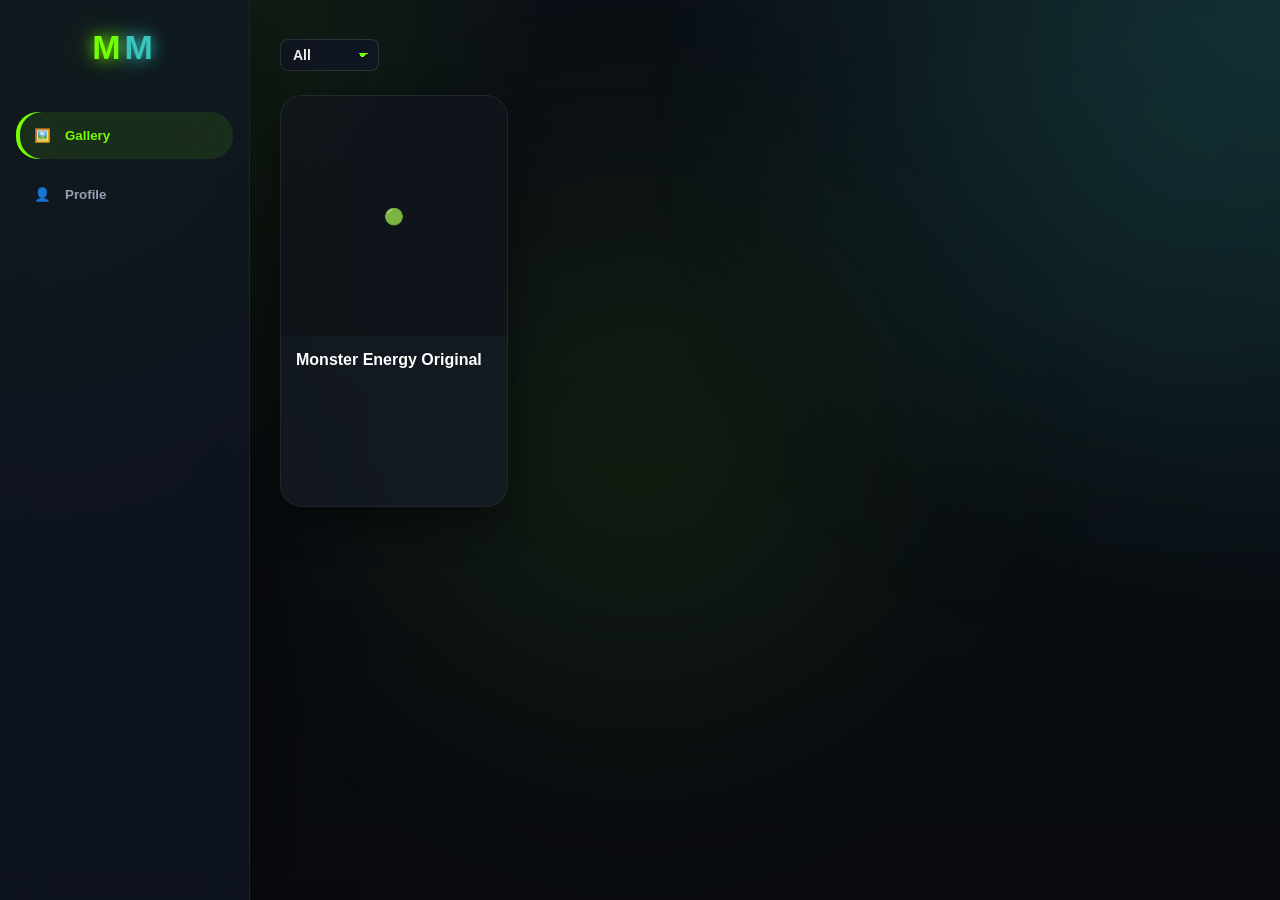
<file: index.html>
<!DOCTYPE html>
<html lang="ru">
<head>
    <meta charset="UTF-8">
    <meta name="viewport" content="width=device-width, initial-scale=1.0">
    <title>Your Monster Collection</title>
    <!-- Официальный скрипт Telegram -->
    <script src="https://telegram.org/js/telegram-web-app.js"></script>
    <link rel="stylesheet" href="style.css">
    <script src="script.js" defer></script>
</head>
<body>
    <div class="app-container">
        <!-- Боковая панель навигации -->
        <aside class="sidebar">
            <div class="logo">
                <span class="monster-text">M</span><span class="miku-text">M</span>
            </div>
            <nav class="nav-menu">
                <button class="nav-btn active" data-tab="gallery">
                    <span class="icon">🖼️</span>
                    <span class="btn-text">Gallery</span>
                </button>
                <button class="nav-btn" data-tab="profile">
                    <span class="icon">👤</span>
                    <span class="btn-text">Profile</span>
                </button>
            </nav>
        </aside>

        <!-- Основной контент -->
        <main class="content-area">
            <!-- Вкладка: Галерея -->
            <section id="gallery" class="tab-content active">
                <div class="title_badges">
                    <select class="variants" onchange="filterAllCards()">
                        <option value="all" selected>All</option>
                        <option value="ultra">Ultra</option>
                        <option value="juiced">Juiced</option>
                        <option value="classic">Classic</option>
                        <option value="nitro">Nitro</option>
                        <option value="vr46">VR46</option>
                    </select>
                </div>
                <div class="gallery-grid">
                    <!-- Резервная карточка на случай, если сервер лежит -->
                    <div class="card card-monster">
                        <div class="card-image">🟢</div>
                        <div class="card-info">
                            <h3>Monster Energy Original</h3>
                        </div>
                    </div>
                </div>
            </section>

            <!-- Вкладка: Профиль -->
            <section id="profile" class="tab-content">
                <div class="profile-container">
                    <div class="avatar-block">
                        <!-- Синхронизировано со скриптом -->
                        <div class="avatar" id="profile-avatar">
                            <span>?</span>
                        </div>
                        <h2 id="profile-name">Telegram User</h2>
                    </div>

                    <!-- НОВЫЙ БЛОК: Статистика пользователя -->
                    <div class="profile-stats">
                        <div class="stat-item">
                            <span class="stat-label">Total cans</span>
                            <!-- Класс nums-of-cans связан с вашей функцией countCans() -->
                            <span class="stat-value nums-of-cans">0</span>
                        </div>
                        <div class="stat-item">
                            <span class="stat-label">Average rating</span>
                            <!-- Новый id для вывода среднего рейтинга -->
                            <span class="stat-value" id="avg-rating">0.0</span>
                        </div>
                    </div>
                </div>
            </section>

        </main>
    </div>
</body>
</html>
</file>
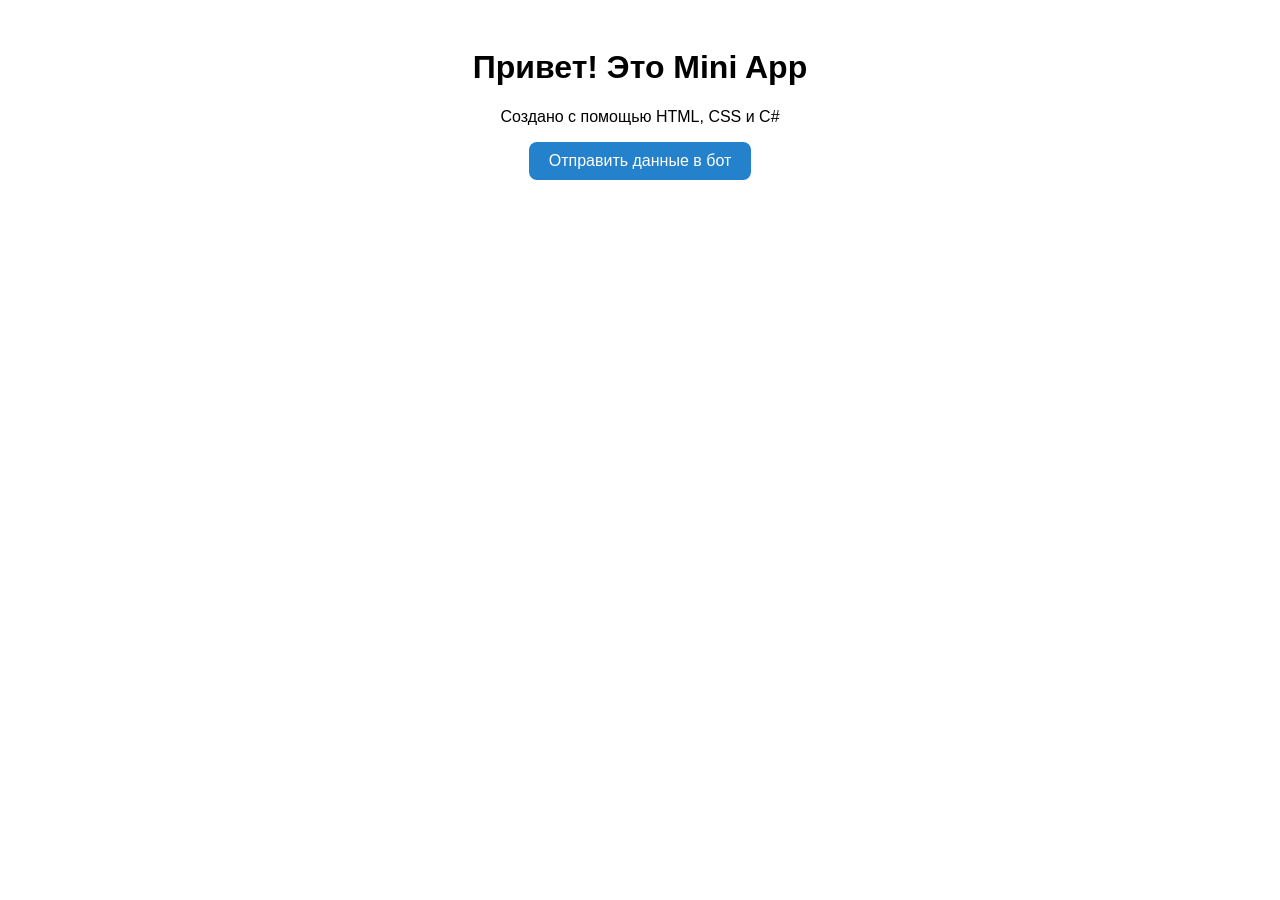
<file: miniApp.html>
<!DOCTYPE html>
<html lang="ru">
<head>
    <meta charset="UTF-8">
    <meta name="viewport" content="width=device-width, initial-scale=1.0">
    <title>Моё Мини Приложение</title>
    <link rel="stylesheet" href="miniApp.css">
    <script src="https://telegram.org"></script>
</head>
<body>
    <h1>Привет! Это Mini App</h1>
    <p>Создано с помощью HTML, CSS и C#</p>
    <button class="btn" onclick="sendDataToBot()">Отправить данные в бот</button>

    <script src="miniApp.js"></script>
</body>
</html>
</file>
<file: style.css>
:root {
    --bg: #07090d;
    --bg-secondary: #0d1118;
    --bg-panel: #111722;
    --bg-card: rgba(23, 28, 40, .72);

    --border: rgba(255, 255, 255, .06);
    --border-hover: rgba(255, 255, 255, .12);

    --monster: #76ff03;
    --monster-glow: #4dff00;

    --miku: #39c5bb;
    --miku-glow: #5ee7dd;

    --pink: #ff007f;

    --text: #ffffff;
    --text-muted: #95a0b5;

    --shadow: 0 15px 40px rgba(0, 0, 0, .45);
    --glass: blur(18px);
    --radius: 22px;
}

* {
    box-sizing: border-box;
    margin: 0;
    padding: 0;
    font-family: 'Segoe UI', Roboto, Helvetica, Arial, sans-serif;
}

body {
    margin: 0;
    color: var(--text);
    background:
        radial-gradient(circle at top left, rgba(118, 255, 3, .12), transparent 35%),
        radial-gradient(circle at top right, rgba(57, 197, 187, .14), transparent 40%),
        linear-gradient(180deg, #0b0f15 0%, #090b10 100%);
    min-height: 100vh;
    overflow-x: hidden;
    font-family: Inter, Segoe UI, sans-serif;
}

body::before {
    content: "";
    position: fixed;
    inset: -250px;
    background: radial-gradient(circle, rgba(118, 255, 3, .08), transparent 35%);
    filter: blur(80px);
    pointer-events: none;
}

body::after {
    content: "";
    position: fixed;
    right: -150px;
    top: -120px;
    width: 500px;
    height: 500px;
    border-radius: 50%;
    background: rgba(57, 197, 187, .08);
    filter: blur(140px);
    pointer-events: none;
}

/* Контейнер приложения */
.app-container {
    display: flex;
    min-height: 100vh;
}

.sidebar {
    width: 250px;
    background: rgba(111, 23, 34, .0); /* Исправлен цвет, чтобы не уходил в красный */
    background-color: rgba(17, 23, 34, .82);
    backdrop-filter: var(--glass);
    border-right: 1px solid var(--border);
    box-shadow: 20px 0 80px rgba(0, 0, 0, .35);
    padding: 28px 16px;
}

.logo {
    font-size: 34px;
    font-weight: 900;
    letter-spacing: 4px;
    margin-bottom: 45px;
    user-select: none;
    text-align: center;
}

.monster-text {
    color: var(--monster);
    text-shadow: 0 0 15px var(--monster), 0 0 40px rgba(118, 255, 3, .35);
}

.miku-text {
    color: var(--miku);
    text-shadow: 0 0 15px var(--miku), 0 0 40px rgba(57, 197, 187, .35);
}

.nav-menu {
    display: flex;
    flex-direction: column;
    gap: 12px;
}

.nav-btn {
    border: none;
    cursor: pointer;
    color: var(--text-muted);
    background: transparent;
    padding: 16px 18px;
    border-radius: var(--radius);
    transition: .35s cubic-bezier(.2, .8, .2, 1);
    display: flex;
    gap: 14px;
    align-items: center;
    font-weight: 600;
    width: 100%;
}

.nav-btn:hover {
    transform: translateX(6px);
    background: rgba(255, 255, 255, .04);
    color: white;
}

/* Специфические стили для активных кнопок (исправлены переменные) */
.nav-btn[data-tab="gallery"].active {
    background-color: rgba(118, 255, 3, 0.1);
    color: var(--monster);
    box-shadow: inset 4px 0 0 var(--monster);
    backdrop-filter: var(--glass);
}

.nav-btn[data-tab="profile"].active {
    background-color: rgba(57, 197, 187, 0.1);
    color: var(--miku);
    box-shadow: inset 4px 0 0 var(--miku);
    backdrop-filter: var(--glass);
}

/* Область контента */
.content-area {
    flex: 1;
    padding: 30px;
    overflow-y: auto;
}

.tab-content {
    display: none;
}

.tab-content.active {
    display: block;
    animation: fadeIn 0.4s ease;
}

.page-title {
    font-size: 24px;
    margin-bottom: 25px;
    font-weight: 700;
    margin: 0;
}

.title_badges {
    display: flex;
    align-items: center;
    gap: 18px;
    margin-bottom: 15px;
    height: 50px;
}

.title_badges select {
    height: 32px;
    padding: 0 35px 0 12px;

    background: #111722;
    color: #fff;

    border: 1px solid rgba(255,255,255,.12);
    border-radius: 8px;

    font-size: 14px;
    font-weight: 600;

    cursor: pointer;
    outline: none;

    transition: .25s ease;

    appearance: none;

    background-image:
        linear-gradient(45deg, transparent 50%, #76ff03 50%),
        linear-gradient(135deg, #76ff03 50%, transparent 50%);
    background-position:
        calc(100% - 15px) 13px,
        calc(100% - 10px) 13px;
    background-size:
        5px 5px,
        5px 5px;
    background-repeat: no-repeat;
}

.title_badges select:hover {
    border-color: #76ff03;
    box-shadow: 0 0 12px rgba(118,255,3,.25);
}

.title_badges select:focus {
    border-color: #76ff03;
}

/* Исправлены переменные акцентов */
.monster-accent { color: var(--monster); text-shadow: 0 0 10px rgba(118,255,3,.3); }
.miku-accent { color: var(--miku); text-shadow: 0 0 10px rgba(57,197,187,.3); }

/* Сетка Галереи */
.gallery-grid {
    display: grid;
    grid-template-columns: repeat(auto-fill, minmax(220px, 1fr));
    gap: 20px;
}

.card {
    background: var(--bg-card);
    backdrop-filter: var(--glass);
    border: 1px solid var(--border);
    border-radius: var(--radius);
    overflow: hidden;
    transition: .35s cubic-bezier(.2, .8, .2, 1);
    box-shadow: var(--shadow);
}

.card:hover {
    transform: translateY(-8px) scale(1.02);
}

.card-monster:hover {
    border-color: rgba(118, 255, 3, .45);
    box-shadow: 0 0 0 1px rgba(118, 255, 3, .15), 0 20px 50px rgba(118, 255, 3, .18);
}

.card-miku:hover {
    border-color: rgba(57, 197, 187, .45);
    box-shadow: 0 0 0 1px rgba(57, 197, 187, .15), 0 20px 50px rgba(57, 197, 187, .18);
}

.card-image {
    height: 240px;
    width: 100%;
    background-color: rgba(0, 0, 0, .2);
    display: flex;
    align-items: center;
    justify-content: center;
    overflow: hidden;
}

.can-img {
    width: 100%;
    height: 100%;
    object-fit: contain;
    transform: scale(1.25);
    transition: .3s ease;
}

.card-info {
    padding: 15px;
    display: flex;
    flex-direction: column;
    height: 170px;
    width: 100%;
}

.card-badges {
    display: flex;
    flex-direction:column;
    align-content: center;
    justify-content: center;
    gap: 8px;
    margin-top: auto;
    flex-wrap: wrap;
}

.card-name {
    text-align: center;
    width: 100%;
    height: 44px;
    display: -webkit-box;
    -webkit-line-clamp: 2;
    -webkit-box-orient: vertical;
    overflow: hidden;
    font-size: 14px;
    margin-bottom: 5px;
    display: flex;
    align-items: center;
    justify-content: center;
}

.card-type,
.card-rating {
    display: inline-flex;
    justify-content: center;
    align-items: center;
    padding: 6px 10px;
    border-radius: 10px;
    font-size: 13px;
    font-weight: 600;
    letter-spacing: .3px;
}

.card-type {
    background: rgba(118, 255, 3, .12);
    color: #76ff03;
    border: 1px solid rgba(118, 255, 3, .25);
}

.card-type::first-letter {
    color: #b6ff00;
}

.card-rating {
    background: rgba(255, 80, 150, .12);
    color: #ff6fae;
    border: 1px solid rgba(255, 80, 150, .25);
}

.card-info h3 {
    font-size: 16px;
    margin-bottom: 5px;
}

.card-info p {
    font-size: 13px;
    color: var(--text-muted);
}

/* Стили Профиля */
.profile-container {
    max-width: 450px;
    margin: 0 auto;
    background-color: var(--bg-card);
    backdrop-filter: var(--glass);
    border-radius: var(--radius);
    padding: 30px;
    border: 1px solid var(--border);
    text-align: center;
    box-shadow: var(--shadow);
}

.avatar-block {
    margin-bottom: 30px;
}

.avatar {
    width: 100px;
    height: 100px;
    border-radius: 50%;
    background: linear-gradient(135deg, var(--monster), var(--miku));
    margin: 0 auto 15px;
    display: flex;
    align-items: center;
    justify-content: center;
    font-size: 32px;
    font-weight: bold;
    color: #07090d;
    box-shadow: 0 0 30px rgba(118, 255, 3, .25), 0 0 60px rgba(57, 197, 187, .18);
    overflow: hidden; 
}

.badge {
    display: inline-block;
    padding: 4px 12px;
    background-color: rgba(255, 0, 127, 0.15);
    color: var(--pink);
    border: 1px solid var(--pink);
    border-radius: 20px;
    font-size: 12px;
    margin-top: 5px;
    font-weight: bold;
}

.info-list {
    display: flex;
    flex-direction: column;
    gap: 15px;
    text-align: left;
    margin-bottom: 30px;
}

.info-item {
    display: flex;
    justify-content: space-between;
    background-color: rgba(0, 0, 0, .2);
    border: 1px solid var(--border);
    padding: 14px 18px;
    border-radius: 14px;
    font-size: 14px;
}

/* Исправлены переменные в значениях полей */
.val-monster { color: var(--monster); font-weight: bold; text-shadow: 0 0 8px rgba(118,255,3,.2); }
.val-miku { color: var(--miku); font-weight: bold; text-shadow: 0 0 8px rgba(57,197,187,.2); }

.action-btn {
    width: 100%;
    background: linear-gradient(135deg, var(--monster), var(--miku));
    border: none;
    border-radius: 18px;
    padding: 16px;
    font-weight: 700;
    color: #08110b;
    transition: .35s;
    box-shadow: 0 10px 35px rgba(57, 197, 187, .25);
    cursor: pointer;
}

.action-btn:hover {
    transform: translateY(-3px);
    box-shadow: 0 18px 50px rgba(57, 197, 187, .35);
}

/* СЕТКА СТАТИСТИКИ (Два новых поля отцентрованы) */
.profile-stats {
    display: grid;
    grid-template-columns: 1fr 1fr;
    gap: 16px;
    width: 100%;
    max-width: 360px;
    margin: 12px auto 0 auto; /* Выравнивает сам блок по центру контейнера */
    justify-items: center; /* Выравнивает содержимое колонок по центру */
}

/* Карточка отдельного показателя */
.stat-item {
    background: rgba(255, 255, 255, 0.02);
    border: 1px solid rgba(255, 255, 255, 0.08);
    border-radius: 12px;
    padding: 16px 12px;
    display: flex;
    flex-direction: column;
    align-items: center; /* Центрирует текст внутри карточки по горизонтали */
    justify-content: center; /* Центрирует текст внутри карточки по вертикали */
    gap: 8px;
    width: 100%; /* Заполняет свою половину сетки */
    box-sizing: border-box;
    position: relative;
    overflow: hidden;
    transition: transform 0.1s ease;
}

    /* Эффект нажатия в WebApp */
    .stat-item:active {
        transform: scale(0.97);
    }

    /* Декоративная неоновая линия сверху */
    .stat-item::before {
        content: '';
        position: absolute;
        top: 0;
        left: 0;
        width: 100%;
        height: 3px;
        background: var(--tg-button, #39c5bb);
        opacity: 0.8;
    }

/* Подпись (Всего банок / Средний рейтинг) */
.stat-label {
    font-size: 0.75rem;
    text-transform: uppercase;
    letter-spacing: 0.5px;
    color: var(--tg-hint, #8b949e);
    font-weight: 600;
    text-align: center; /* Центрирует текст подписи, если он длинный */
}

/* Числовое значение */
.stat-value {
    font-size: 1.8rem;
    font-weight: 800;
    font-family: monospace;
    text-align: center; /* Центрирует цифры */
}

/* Персональный цвет для счетчика банок */
.nums-of-cans {
    color: var(--tg-button, #39c5bb);
    text-shadow: 0 0 10px rgba(57, 197, 187, 0.3);
}

/* Персональный цвет для среднего рейтинга */
#avg-rating {
    color: #ffd700;
    text-shadow: 0 0 10px rgba(255, 215, 0, 0.3);
}



/* Анимация плавного переключения */
@keyframes fadeIn {
    from { opacity: 0; transform: translateY(10px); }
    to { opacity: 1; transform: translateY(0); }
}


@media (max-width: 600px) {
    .app-container {
        flex-direction: column;
    }

    .sidebar {
        width: 100%;
        flex-direction: column;
        gap: 10px;
        padding: 15px;
        border-right: none;
        border-bottom: 1px solid var(--border);
    }

    .logo {
        margin-bottom: 5px;
        font-size: 24px;
    }

    .nav-menu {
        flex-direction: row;
        gap: 8px;
        width: 100%;
    }

    .nav-btn {
        flex: 1;
        justify-content: center;
        padding: 12px 10px;
        font-size: 14px;
        border-radius: 14px;
    }

    .btn-text {
        display: inline-block;
    }

    .content-area {
        padding: 20px 15px;
    }

    .gallery-grid {
        grid-template-columns: repeat(2, 1fr);
        gap: 12px;
    }

    .card {
        width: auto;
        margin: 0;
    }

    .card-image {
        height: 240px;
        overflow: hidden;
    }

    .can-img {
        width: 100%;
        height: 100%;
        object-fit: cover;
    }

    .card-name {
        font-size: 14px;
        height: auto;
    }

    .card-badges {
        justify-content: center;
        gap: 6px;
    }
}
</file>
<file: miniApp.css>
body {
    font-family: Arial, sans-serif;
    background-color: var(--tg-theme-bg-color, #ffffff);
    color: var(--tg-theme-text-color, #000000);
    text-align: center;
    padding: 20px;
}

.btn {
    background-color: var(--tg-theme-button-color, #2481cc);
    color: var(--tg-theme-button-text-color, #ffffff);
    border: none;
    padding: 10px 20px;
    border-radius: 8px;
    font-size: 16px;
    cursor: pointer;
}
</file>
